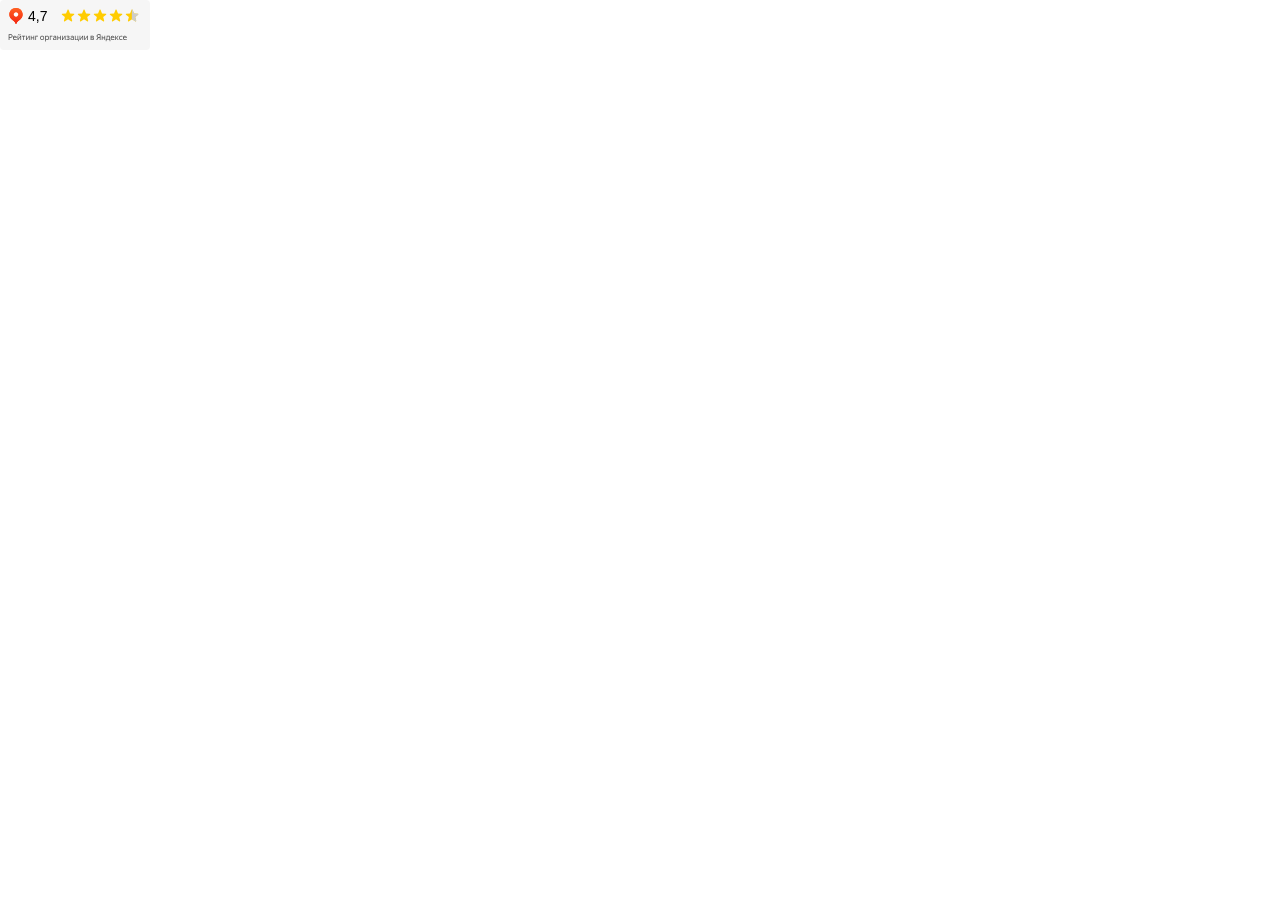
<file: assets/116609944895.html>
<!DOCTYPE html>
<!-- saved from url=(0056)https://yandex.ru/sprav/widget/rating-badge/116609944895 -->
<html><head><meta http-equiv="Content-Type" content="text/html; charset=UTF-8">
            
            <meta name="viewport" content="width=device-width, initial-scale=1, shrink-to-fit=no, maximum-scale=1, user-scalable=no">
            <title>Rating</title>
            <style>
                html, body {
                    width: min-content;
                    min-width: unset;
                    max-width: unset;
                    height: min-content;
                    min-height: unset;
                    max-height: unset;
                    margin: 0;
                    
                    background-color: unset;
                }
                
                .RatingBadgeWidget {
                    display: block;
                
                    width: 150px;
                    height: 50px;
                
                    background-repeat: no-repeat;
                    background-position: center;
                    background-size: 100%;
                }
            </style>
        </head>
        <body>
            <a class="RatingBadgeWidget" target="_blank" href="https://yandex.ru/maps/org/116609944895/reviews?utm_source=badge&amp;utm_medium=rating&amp;utm_campaign=v1" style="background-image:url('data:image/svg+xml;utf8,%3Csvg%20width%3D%22150%22%20height%3D%2250%22%20viewBox%3D%220%200%20150%2050%22%20fill%3D%22none%22%20xmlns%3D%22http%3A%2F%2Fwww.w3.org%2F2000%2Fsvg%22%3E%3Crect%20width%3D%22150%22%20height%3D%2250%22%20rx%3D%224%22%20fill%3D%22%23F6F6F6%22%20%2F%3E%3Cpath%20d%3D%22M15.9987%208C12.3487%208%209.39001%2010.8653%209.39001%2014.4C9.39001%2016.1667%2010.1292%2017.7664%2011.3247%2018.9245C12.5205%2020.0832%2015.3378%2021.76%2015.503%2023.5199C15.5278%2023.7838%2015.7251%2024%2015.9987%2024C16.2723%2024%2016.4695%2023.7838%2016.4944%2023.5199C16.6595%2021.76%2019.4768%2020.0832%2020.6726%2018.9245C21.8681%2017.7664%2022.6074%2016.1667%2022.6074%2014.4C22.6074%2010.8653%2019.6487%208%2015.9987%208Z%22%20fill%3D%22%23FF3D00%22%20%2F%3E%3Cpath%20d%3D%22M15.9987%208C12.3487%208%209.39001%2010.8653%209.39001%2014.4C9.39001%2016.1667%2010.1292%2017.7664%2011.3247%2018.9245C12.5205%2020.0832%2015.3378%2021.76%2015.503%2023.5199C15.5278%2023.7838%2015.7251%2024%2015.9987%2024C16.2723%2024%2016.4695%2023.7838%2016.4944%2023.5199C16.6595%2021.76%2019.4768%2020.0832%2020.6726%2018.9245C21.8681%2017.7664%2022.6074%2016.1667%2022.6074%2014.4C22.6074%2010.8653%2019.6487%208%2015.9987%208Z%22%20fill%3D%22url(%23paint0_linear_1104_16787)%22%20%2F%3E%3Cpath%20d%3D%22M15.9998%2016.6366C17.2346%2016.6366%2018.2356%2015.6356%2018.2356%2014.4008C18.2356%2013.166%2017.2346%2012.165%2015.9998%2012.165C14.765%2012.165%2013.764%2013.166%2013.764%2014.4008C13.764%2015.6356%2014.765%2016.6366%2015.9998%2016.6366Z%22%20fill%3D%22white%22%20%2F%3E%3Ctext%20fill%3D%22%23000%22%20font-family%3D%22YS%20Text%2CHelvetica%20Neue%2CHelvetica%2CArial%2Csans-serif%22%20font-size%3D%2214px%22%20font-weight%3D%22500%22%20y%3D%2221%22%20x%3D%2228%22%3E4%2C7%3C%2Ftext%3E%3Cpath%20fill-rule%3D%22evenodd%22%20clip-rule%3D%22evenodd%22%20d%3D%22M68.0364%2019.3116L64.6413%2021.3866C64.2593%2021.6201%2063.7866%2021.2724%2063.8956%2020.8382L64.8802%2016.9174L62.0249%2014.6954C61.6653%2014.4156%2061.8368%2013.84%2062.2908%2013.8025L66.0262%2013.4943L67.5833%209.86249C67.7568%209.45792%2068.3306%209.45872%2068.5029%209.86377L70.0476%2013.4943L73.8087%2013.8028C74.2634%2013.84%2074.4347%2014.4169%2074.074%2014.6963L71.2072%2016.9174L72.19%2020.841C72.2986%2021.2748%2071.8266%2021.6222%2071.4447%2021.3894L68.0364%2019.3116Z%22%20fill%3D%22%23FFCC00%22%20%2F%3E%3Cpath%20fill-rule%3D%22evenodd%22%20clip-rule%3D%22evenodd%22%20d%3D%22M84.0364%2019.3116L80.6413%2021.3866C80.2593%2021.6201%2079.7866%2021.2724%2079.8956%2020.8382L80.8802%2016.9174L78.0249%2014.6954C77.6653%2014.4156%2077.8368%2013.84%2078.2908%2013.8025L82.0262%2013.4943L83.5833%209.86249C83.7568%209.45792%2084.3306%209.45872%2084.5029%209.86377L86.0476%2013.4943L89.8087%2013.8028C90.2634%2013.84%2090.4347%2014.4169%2090.074%2014.6963L87.2072%2016.9174L88.19%2020.841C88.2986%2021.2748%2087.8266%2021.6222%2087.4447%2021.3894L84.0364%2019.3116Z%22%20fill%3D%22%23FFCC00%22%20%2F%3E%3Cpath%20fill-rule%3D%22evenodd%22%20clip-rule%3D%22evenodd%22%20d%3D%22M100.036%2019.3116L96.6413%2021.3866C96.2593%2021.6201%2095.7866%2021.2724%2095.8956%2020.8382L96.8802%2016.9174L94.0249%2014.6954C93.6653%2014.4156%2093.8368%2013.84%2094.2908%2013.8025L98.0262%2013.4943L99.5833%209.86249C99.7568%209.45792%20100.331%209.45872%20100.503%209.86377L102.048%2013.4943L105.809%2013.8028C106.263%2013.84%20106.435%2014.4169%20106.074%2014.6963L103.207%2016.9174L104.19%2020.841C104.299%2021.2748%20103.827%2021.6222%20103.445%2021.3894L100.036%2019.3116Z%22%20fill%3D%22%23FFCC00%22%20%2F%3E%3Cpath%20fill-rule%3D%22evenodd%22%20clip-rule%3D%22evenodd%22%20d%3D%22M116.036%2019.3116L112.641%2021.3866C112.259%2021.6201%20111.787%2021.2724%20111.896%2020.8382L112.88%2016.9174L110.025%2014.6954C109.665%2014.4156%20109.837%2013.84%20110.291%2013.8025L114.026%2013.4943L115.583%209.86249C115.757%209.45792%20116.331%209.45872%20116.503%209.86377L118.048%2013.4943L121.809%2013.8028C122.263%2013.84%20122.435%2014.4169%20122.074%2014.6963L119.207%2016.9174L120.19%2020.841C120.299%2021.2748%20119.827%2021.6222%20119.445%2021.3894L116.036%2019.3116Z%22%20fill%3D%22%23FFCC00%22%20%2F%3E%3Cpath%20fill-rule%3D%22evenodd%22%20clip-rule%3D%22evenodd%22%20d%3D%22M132.036%2019.3116L128.641%2021.3866C128.259%2021.6201%20127.787%2021.2724%20127.896%2020.8382L128.88%2016.9174L126.025%2014.6954C125.665%2014.4156%20125.837%2013.84%20126.291%2013.8025L130.026%2013.4943L131.583%209.86249C131.757%209.45792%20132.331%209.45872%20132.503%209.86377L134.048%2013.4943L137.809%2013.8028C138.263%2013.84%20138.435%2014.4169%20138.074%2014.6963L135.207%2016.9174L136.19%2020.841C136.299%2021.2748%20135.827%2021.6222%20135.445%2021.3894L132.036%2019.3116Z%22%20fill%3D%22%23FFCC00%22%20%2F%3E%3Cpath%20fill-rule%3D%22evenodd%22%20clip-rule%3D%22evenodd%22%20d%3D%22M131.83%2019.4378L132.036%2019.3116L135.445%2021.3894C135.827%2021.6222%20136.299%2021.2748%20136.19%2020.8409L135.207%2016.9174L138.074%2014.6963C138.435%2014.4169%20138.263%2013.84%20137.809%2013.8027L134.048%2013.4943L132.503%209.86376C132.383%209.58185%20132.069%209.49576%20131.83%209.60586V19.4378Z%22%20fill%3D%22%23CCCCCC%22%20%2F%3E%3Cpath%20d%3D%22M8.672%2034.264H10.504C11.1547%2034.264%2011.6587%2034.4%2012.016%2034.672C12.3787%2034.9387%2012.56%2035.3573%2012.56%2035.928C12.56%2036.36%2012.4693%2036.712%2012.288%2036.984C12.112%2037.256%2011.864%2037.456%2011.544%2037.584C11.2293%2037.7067%2010.8613%2037.768%2010.44%2037.768H9.424V40H8.672V34.264ZM10.44%2037.088C10.8453%2037.088%2011.1733%2037%2011.424%2036.824C11.6747%2036.648%2011.8%2036.352%2011.8%2035.936C11.8%2035.5893%2011.688%2035.3387%2011.464%2035.184C11.24%2035.0293%2010.92%2034.952%2010.504%2034.952H9.424V37.088H10.44ZM15.0957%2040.08C14.4024%2040.08%2013.8717%2039.8907%2013.5037%2039.512C13.141%2039.128%2012.9597%2038.5973%2012.9597%2037.92C12.9597%2037.4667%2013.045%2037.08%2013.2157%2036.76C13.3864%2036.44%2013.621%2036.1947%2013.9197%2036.024C14.2184%2035.8533%2014.5544%2035.768%2014.9277%2035.768C15.5624%2035.768%2016.029%2035.9787%2016.3277%2036.4C16.6264%2036.816%2016.7224%2037.3867%2016.6157%2038.112H13.6877C13.7464%2039.0027%2014.237%2039.448%2015.1597%2039.448C15.6664%2039.448%2016.133%2039.304%2016.5597%2039.016V39.648C16.3677%2039.7813%2016.1437%2039.888%2015.8877%2039.968C15.6317%2040.0427%2015.3677%2040.08%2015.0957%2040.08ZM14.9117%2036.392C14.6077%2036.392%2014.3464%2036.4853%2014.1277%2036.672C13.909%2036.8587%2013.7704%2037.1413%2013.7117%2037.52H15.9437C15.9597%2037.1627%2015.877%2036.8853%2015.6957%2036.688C15.5144%2036.4907%2015.253%2036.392%2014.9117%2036.392ZM19.3524%2035.296C18.931%2035.296%2018.6164%2035.192%2018.4084%2034.984C18.2004%2034.7707%2018.0964%2034.512%2018.0964%2034.208H18.8004C18.8004%2034.4107%2018.8484%2034.5573%2018.9444%2034.648C19.0457%2034.7387%2019.1817%2034.784%2019.3524%2034.784C19.523%2034.784%2019.6564%2034.7387%2019.7524%2034.648C19.8484%2034.5573%2019.8964%2034.4107%2019.8964%2034.208H20.6004C20.6004%2034.512%2020.4964%2034.7707%2020.2884%2034.984C20.0857%2035.192%2019.7737%2035.296%2019.3524%2035.296ZM18.2644%2035.848V39.024L20.4004%2035.848H21.1124V40H20.4084V36.832L18.2804%2040H17.5604V35.848H18.2644ZM21.9275%2035.848H25.2635V36.448H23.9355V40H23.2315V36.448H21.9275V35.848ZM26.78%2035.848V39.024L28.916%2035.848H29.628V40H28.924V36.832L26.796%2040H26.076V35.848H26.78ZM31.4831%2035.848V37.56H33.4911V35.848H34.1951V40H33.4911V38.16H31.4831V40H30.7791V35.848H31.4831ZM35.3494%2040V35.848H37.9894V36.448H36.0534V40H35.3494ZM42.1472%2040.08C41.7685%2040.08%2041.4272%2039.9973%2041.1232%2039.832C40.8245%2039.6613%2040.5872%2039.416%2040.4112%2039.096C40.2352%2038.7707%2040.1472%2038.3787%2040.1472%2037.92C40.1472%2037.4613%2040.2352%2037.072%2040.4112%2036.752C40.5872%2036.432%2040.8245%2036.1893%2041.1232%2036.024C41.4272%2035.8533%2041.7685%2035.768%2042.1472%2035.768C42.5312%2035.768%2042.8752%2035.8533%2043.1792%2036.024C43.4832%2036.1893%2043.7232%2036.432%2043.8992%2036.752C44.0752%2037.072%2044.1632%2037.4613%2044.1632%2037.92C44.1632%2038.3787%2044.0752%2038.7707%2043.8992%2039.096C43.7232%2039.416%2043.4832%2039.6613%2043.1792%2039.832C42.8752%2039.9973%2042.5312%2040.08%2042.1472%2040.08ZM42.1472%2039.448C42.5205%2039.448%2042.8299%2039.3253%2043.0752%2039.08C43.3205%2038.8293%2043.4432%2038.4427%2043.4432%2037.92C43.4432%2037.3973%2043.3205%2037.0133%2043.0752%2036.768C42.8299%2036.5173%2042.5205%2036.392%2042.1472%2036.392C41.7792%2036.392%2041.4725%2036.5173%2041.2272%2036.768C40.9872%2037.0133%2040.8672%2037.3973%2040.8672%2037.92C40.8672%2038.4427%2040.9872%2038.8293%2041.2272%2039.08C41.4725%2039.3253%2041.7792%2039.448%2042.1472%2039.448ZM45.0213%2035.848H45.6373L45.7093%2036.656C45.8426%2036.3893%2046.0266%2036.176%2046.2613%2036.016C46.5013%2035.8507%2046.7946%2035.768%2047.1413%2035.768C47.4666%2035.768%2047.7653%2035.848%2048.0373%2036.008C48.3146%2036.1627%2048.5386%2036.4%2048.7093%2036.72C48.88%2037.0347%2048.9653%2037.4347%2048.9653%2037.92C48.9653%2038.4053%2048.8773%2038.808%2048.7013%2039.128C48.5306%2039.448%2048.304%2039.688%2048.0213%2039.848C47.744%2040.0027%2047.44%2040.08%2047.1093%2040.08C46.7946%2040.08%2046.52%2040.0053%2046.2853%2039.856C46.0506%2039.7067%2045.864%2039.5013%2045.7253%2039.24V41.416H45.0213V35.848ZM48.2373%2037.92C48.2373%2037.4187%2048.1226%2037.04%2047.8933%2036.784C47.664%2036.5227%2047.368%2036.392%2047.0053%2036.392C46.6426%2036.392%2046.336%2036.52%2046.0853%2036.776C45.84%2037.0267%2045.7173%2037.408%2045.7173%2037.92C45.7173%2038.4373%2045.84%2038.8213%2046.0853%2039.072C46.336%2039.3227%2046.6426%2039.448%2047.0053%2039.448C47.368%2039.448%2047.664%2039.32%2047.8933%2039.064C48.1226%2038.808%2048.2373%2038.4267%2048.2373%2037.92ZM49.8182%2040V35.848H52.4582V36.448H50.5222V40H49.8182ZM54.6012%2036.392C54.1585%2036.392%2053.7105%2036.528%2053.2572%2036.8V36.168C53.4545%2036.0453%2053.6812%2035.9493%2053.9372%2035.88C54.1985%2035.8053%2054.4519%2035.768%2054.6972%2035.768C55.2199%2035.768%2055.6172%2035.8773%2055.8892%2036.096C56.1612%2036.3147%2056.2972%2036.648%2056.2972%2037.096V39.328C56.2972%2039.4187%2056.2999%2039.536%2056.3052%2039.68C56.3159%2039.8187%2056.3265%2039.9253%2056.3372%2040H55.6972C55.6812%2039.9253%2055.6652%2039.8213%2055.6492%2039.688C55.6385%2039.5493%2055.6332%2039.4293%2055.6332%2039.328L55.6252%2039.208C55.5612%2039.336%2055.4732%2039.4693%2055.3612%2039.608C55.2492%2039.7413%2055.0999%2039.8533%2054.9132%2039.944C54.7319%2040.0347%2054.5052%2040.08%2054.2332%2040.08C53.8599%2040.08%2053.5585%2039.9733%2053.3292%2039.76C53.0999%2039.5467%2052.9852%2039.2453%2052.9852%2038.856C52.9852%2038.4027%2053.1452%2038.0693%2053.4652%2037.856C53.7852%2037.6427%2054.2359%2037.536%2054.8172%2037.536H55.5932V37.192C55.5932%2036.904%2055.5185%2036.6987%2055.3692%2036.576C55.2199%2036.4533%2054.9639%2036.392%2054.6012%2036.392ZM55.5932%2038.4V38.096H54.8892C54.4679%2038.096%2054.1612%2038.1573%2053.9692%2038.28C53.7825%2038.4027%2053.6892%2038.5813%2053.6892%2038.816C53.6892%2039.0027%2053.7452%2039.1547%2053.8572%2039.272C53.9745%2039.3893%2054.1505%2039.448%2054.3852%2039.448C54.6039%2039.448%2054.7905%2039.4053%2054.9452%2039.32C55.0999%2039.2293%2055.2252%2039.1227%2055.3212%2039C55.4172%2038.872%2055.4865%2038.752%2055.5292%2038.64C55.5719%2038.528%2055.5932%2038.448%2055.5932%2038.4ZM58.1081%2035.848V37.56H60.1161V35.848H60.8201V40H60.1161V38.16H58.1081V40H57.4041V35.848H58.1081ZM62.6784%2035.848V39.024L64.8144%2035.848H65.5264V40H64.8224V36.832L62.6944%2040H61.9744V35.848H62.6784ZM67.8856%2040.08C67.6242%2040.08%2067.3709%2040.0507%2067.1256%2039.992C66.8856%2039.9333%2066.6882%2039.8533%2066.5336%2039.752V39.12C66.7042%2039.2213%2066.9069%2039.3013%2067.1416%2039.36C67.3762%2039.4187%2067.6189%2039.448%2067.8696%2039.448C68.1736%2039.448%2068.4269%2039.4%2068.6296%2039.304C68.8376%2039.2027%2068.9416%2039.032%2068.9416%2038.792C68.9416%2038.5573%2068.8536%2038.392%2068.6776%2038.296C68.5069%2038.2%2068.2429%2038.152%2067.8856%2038.152H67.3336V37.584H67.9096C68.2029%2037.584%2068.4269%2037.5307%2068.5816%2037.424C68.7362%2037.3173%2068.8136%2037.1627%2068.8136%2036.96C68.8136%2036.7467%2068.7202%2036.6%2068.5336%2036.52C68.3522%2036.4347%2068.1309%2036.392%2067.8696%2036.392C67.4002%2036.392%2066.9816%2036.504%2066.6136%2036.728V36.096C66.7736%2035.9893%2066.9682%2035.9093%2067.1976%2035.856C67.4322%2035.7973%2067.6749%2035.768%2067.9256%2035.768C68.4322%2035.768%2068.8136%2035.864%2069.0696%2036.056C69.3309%2036.248%2069.4616%2036.5253%2069.4616%2036.888C69.4616%2037.16%2069.3869%2037.376%2069.2376%2037.536C69.0882%2037.6907%2068.8829%2037.7947%2068.6216%2037.848C68.9469%2037.8907%2069.1949%2037.9947%2069.3656%2038.16C69.5362%2038.3253%2069.6216%2038.536%2069.6216%2038.792C69.6216%2039.1013%2069.5389%2039.352%2069.3736%2039.544C69.2136%2039.7307%2069.0029%2039.8667%2068.7416%2039.952C68.4802%2040.0373%2068.1949%2040.08%2067.8856%2040.08ZM72.0621%2036.392C71.6195%2036.392%2071.1715%2036.528%2070.7181%2036.8V36.168C70.9155%2036.0453%2071.1421%2035.9493%2071.3981%2035.88C71.6595%2035.8053%2071.9128%2035.768%2072.1581%2035.768C72.6808%2035.768%2073.0781%2035.8773%2073.3501%2036.096C73.6221%2036.3147%2073.7581%2036.648%2073.7581%2037.096V39.328C73.7581%2039.4187%2073.7608%2039.536%2073.7661%2039.68C73.7768%2039.8187%2073.7875%2039.9253%2073.7981%2040H73.1581C73.1421%2039.9253%2073.1261%2039.8213%2073.1101%2039.688C73.0995%2039.5493%2073.0941%2039.4293%2073.0941%2039.328L73.0861%2039.208C73.0221%2039.336%2072.9341%2039.4693%2072.8221%2039.608C72.7101%2039.7413%2072.5608%2039.8533%2072.3741%2039.944C72.1928%2040.0347%2071.9661%2040.08%2071.6941%2040.08C71.3208%2040.08%2071.0195%2039.9733%2070.7901%2039.76C70.5608%2039.5467%2070.4461%2039.2453%2070.4461%2038.856C70.4461%2038.4027%2070.6061%2038.0693%2070.9261%2037.856C71.2461%2037.6427%2071.6968%2037.536%2072.2781%2037.536H73.0541V37.192C73.0541%2036.904%2072.9795%2036.6987%2072.8301%2036.576C72.6808%2036.4533%2072.4248%2036.392%2072.0621%2036.392ZM73.0541%2038.4V38.096H72.3501C71.9288%2038.096%2071.6221%2038.1573%2071.4301%2038.28C71.2435%2038.4027%2071.1501%2038.5813%2071.1501%2038.816C71.1501%2039.0027%2071.2061%2039.1547%2071.3181%2039.272C71.4355%2039.3893%2071.6115%2039.448%2071.8461%2039.448C72.0648%2039.448%2072.2515%2039.4053%2072.4061%2039.32C72.5608%2039.2293%2072.6861%2039.1227%2072.7821%2039C72.8781%2038.872%2072.9475%2038.752%2072.9901%2038.64C73.0328%2038.528%2073.0541%2038.448%2073.0541%2038.4ZM74.8651%2040V35.848H75.5691V39.4H77.5291V35.848H78.2331V39.4H78.8571V41.184H78.2571L78.1691%2040H74.8651ZM80.2956%2035.848V39.024L82.4316%2035.848H83.1436V40H82.4396V36.832L80.3116%2040H79.5916V35.848H80.2956ZM84.9988%2035.848V39.024L87.1348%2035.848H87.8468V40H87.1428V36.832L85.0148%2040H84.2948V35.848H84.9988ZM92.2154%2040H90.5994V35.848H92.2314C92.7274%2035.848%2093.1034%2035.936%2093.3594%2036.112C93.6208%2036.2827%2093.7514%2036.552%2093.7514%2036.92C93.7514%2037.16%2093.6874%2037.3547%2093.5594%2037.504C93.4368%2037.6533%2093.2608%2037.76%2093.0314%2037.824C93.6234%2037.92%2093.9194%2038.248%2093.9194%2038.808C93.9194%2039.0907%2093.8448%2039.32%2093.6954%2039.496C93.5514%2039.672%2093.3514%2039.8%2093.0954%2039.88C92.8394%2039.96%2092.5461%2040%2092.2154%2040ZM92.2234%2036.448H91.3034V37.576H92.1674C92.4341%2037.576%2092.6474%2037.528%2092.8074%2037.432C92.9728%2037.336%2093.0554%2037.1973%2093.0554%2037.016C93.0554%2036.7973%2092.9834%2036.648%2092.8394%2036.568C92.6954%2036.488%2092.4901%2036.448%2092.2234%2036.448ZM92.2074%2038.136H91.3034V39.4H92.2074C92.5061%2039.4%2092.7461%2039.3573%2092.9274%2039.272C93.1088%2039.1813%2093.1994%2039.0187%2093.1994%2038.784C93.1994%2038.5493%2093.1168%2038.384%2092.9514%2038.288C92.7861%2038.1867%2092.5381%2038.136%2092.2074%2038.136ZM96.632%2036C96.632%2035.5893%2096.72%2035.2587%2096.896%2035.008C97.072%2034.752%2097.3173%2034.5653%2097.632%2034.448C97.9467%2034.3253%2098.3093%2034.264%2098.72%2034.264H100.504V40H99.744V37.752H98.632L97.12%2040H96.2L97.872%2037.6C97.472%2037.504%2097.1653%2037.3253%2096.952%2037.064C96.7387%2036.7973%2096.632%2036.4427%2096.632%2036ZM98.64%2037.072H99.744V34.952H98.72C98.3413%2034.952%2098.0293%2035.0293%2097.784%2035.184C97.544%2035.3387%2097.424%2035.6107%2097.424%2036C97.424%2036.368%2097.528%2036.64%2097.736%2036.816C97.9493%2036.9867%2098.2507%2037.072%2098.64%2037.072ZM102.452%2035.848V37.56H104.46V35.848H105.164V40H104.46V38.16H102.452V40H101.748V35.848H102.452ZM106.414%2041.184H105.782V39.4H106.174C106.345%2039.2293%20106.465%2038.9893%20106.534%2038.68C106.609%2038.3707%20106.654%2037.984%20106.67%2037.52C106.686%2037.0507%20106.694%2036.4933%20106.694%2035.848H109.694V39.4H110.318V41.184H109.702L109.614%2040H106.486L106.414%2041.184ZM108.99%2036.448H107.35C107.345%2037.2053%20107.318%2037.8187%20107.27%2038.288C107.228%2038.752%20107.118%2039.1227%20106.942%2039.4H108.99V36.448ZM112.814%2040.08C112.121%2040.08%20111.59%2039.8907%20111.222%2039.512C110.86%2039.128%20110.678%2038.5973%20110.678%2037.92C110.678%2037.4667%20110.764%2037.08%20110.934%2036.76C111.105%2036.44%20111.34%2036.1947%20111.638%2036.024C111.937%2035.8533%20112.273%2035.768%20112.646%2035.768C113.281%2035.768%20113.748%2035.9787%20114.046%2036.4C114.345%2036.816%20114.441%2037.3867%20114.334%2038.112H111.406C111.465%2039.0027%20111.956%2039.448%20112.878%2039.448C113.385%2039.448%20113.852%2039.304%20114.278%2039.016V39.648C114.086%2039.7813%20113.862%2039.888%20113.606%2039.968C113.35%2040.0427%20113.086%2040.08%20112.814%2040.08ZM112.63%2036.392C112.326%2036.392%20112.065%2036.4853%20111.846%2036.672C111.628%2036.8587%20111.489%2037.1413%20111.43%2037.52H113.662C113.678%2037.1627%20113.596%2036.8853%20113.414%2036.688C113.233%2036.4907%20112.972%2036.392%20112.63%2036.392ZM118.671%2040H117.815L116.351%2038.232H115.983V40H115.279V35.848H115.983V37.632H116.383L117.839%2035.848H118.639L116.935%2037.896L118.671%2040ZM121.087%2040.08C120.441%2040.08%20119.932%2039.8907%20119.559%2039.512C119.185%2039.128%20118.999%2038.5973%20118.999%2037.92C118.999%2037.2427%20119.188%2036.7147%20119.567%2036.336C119.945%2035.9573%20120.463%2035.768%20121.119%2035.768C121.369%2035.768%20121.604%2035.7973%20121.823%2035.856C122.041%2035.9093%20122.217%2035.9893%20122.351%2036.096V36.728C121.988%2036.504%20121.58%2036.392%20121.127%2036.392C120.647%2036.392%20120.292%2036.52%20120.063%2036.776C119.833%2037.0267%20119.719%2037.408%20119.719%2037.92C119.719%2038.432%20119.828%2038.816%20120.047%2039.072C120.271%2039.3227%20120.617%2039.448%20121.087%2039.448C121.54%2039.448%20121.961%2039.3387%20122.351%2039.12V39.752C122.004%2039.9707%20121.583%2040.08%20121.087%2040.08ZM125.135%2040.08C124.441%2040.08%20123.911%2039.8907%20123.543%2039.512C123.18%2039.128%20122.999%2038.5973%20122.999%2037.92C122.999%2037.4667%20123.084%2037.08%20123.255%2036.76C123.425%2036.44%20123.66%2036.1947%20123.959%2036.024C124.257%2035.8533%20124.593%2035.768%20124.967%2035.768C125.601%2035.768%20126.068%2035.9787%20126.367%2036.4C126.665%2036.816%20126.761%2037.3867%20126.655%2038.112H123.727C123.785%2039.0027%20124.276%2039.448%20125.199%2039.448C125.705%2039.448%20126.172%2039.304%20126.599%2039.016V39.648C126.407%2039.7813%20126.183%2039.888%20125.927%2039.968C125.671%2040.0427%20125.407%2040.08%20125.135%2040.08ZM124.951%2036.392C124.647%2036.392%20124.385%2036.4853%20124.167%2036.672C123.948%2036.8587%20123.809%2037.1413%20123.751%2037.52H125.983C125.999%2037.1627%20125.916%2036.8853%20125.735%2036.688C125.553%2036.4907%20125.292%2036.392%20124.951%2036.392Z%22%20fill%3D%22%234D4D4D%22%20%2F%3E%3Cdefs%3E%3ClinearGradient%20id%3D%22paint0_linear_1104_16787%22%20x1%3D%2215.9987%22%20y1%3D%228%22%20x2%3D%2215.9987%22%20y2%3D%2224%22%20gradientUnits%3D%22userSpaceOnUse%22%3E%3Cstop%20stop-color%3D%22%23FF6122%22%20%2F%3E%3Cstop%20offset%3D%221%22%20stop-color%3D%22%23F22411%22%20%2F%3E%3C%2FlinearGradient%3E%3C%2Fdefs%3E%3C%2Fsvg%3E')"></a>
        
        </body></html>
</file>
